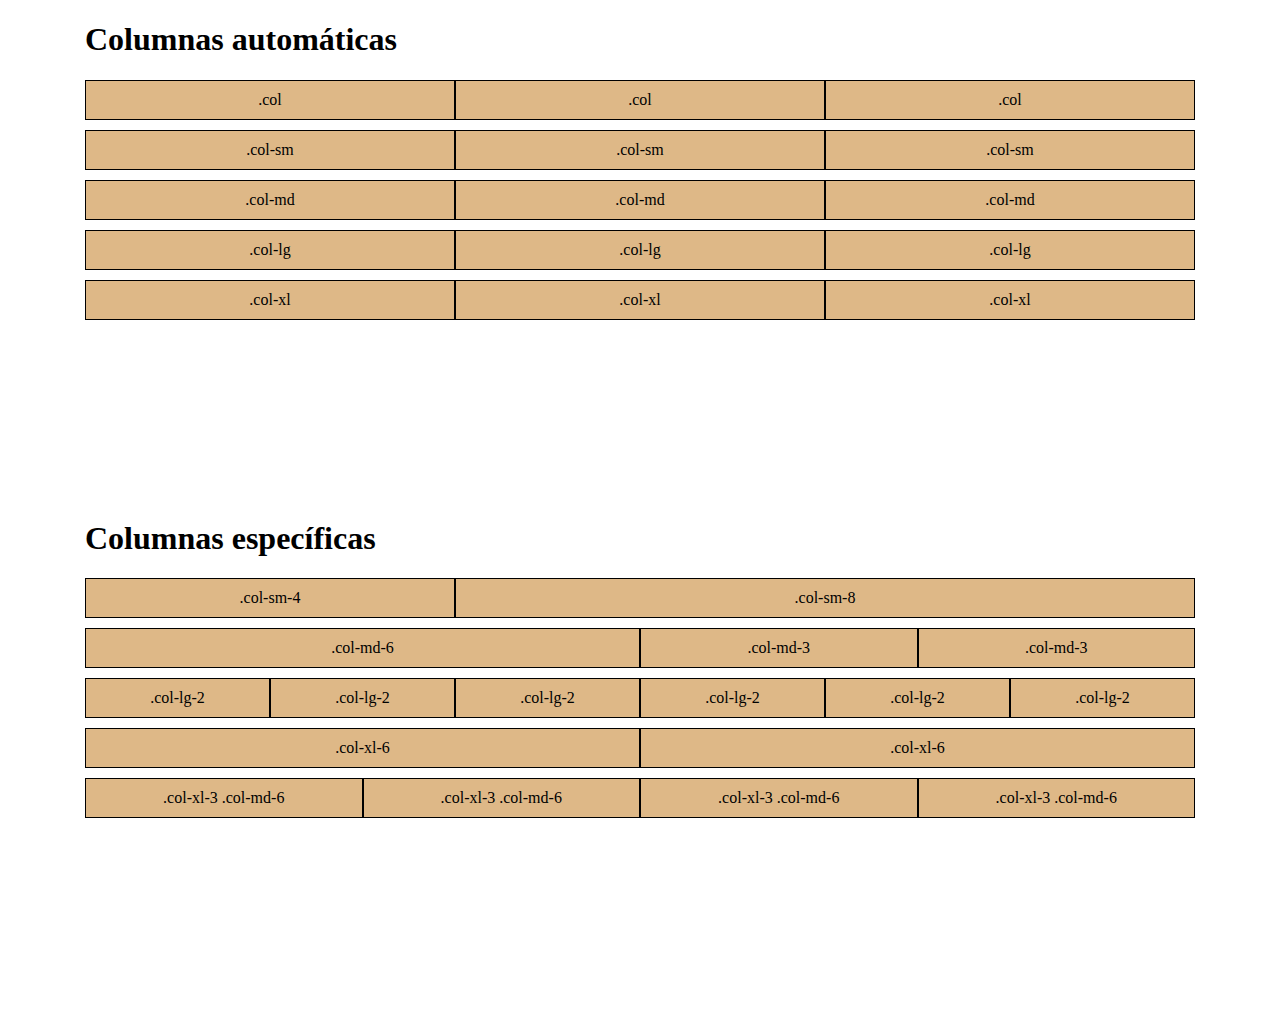
<file: columnado bootstrap/columnas responsive.html>
<!DOCTYPE html>
<html lang="es">

<head>
	<title>Tutorial Bootstrap4</title>
	<meta charset="utf-8">
	<meta name="viewport" content="width=device-width, initial-scale=1">
	<link rel="stylesheet" href="bootstrap-grid.min.css">
	<style type="text/css">
		.row {
			margin: 10px 0;
		}

		.row div[class*='col'] {
			padding: 10px;
			background: BurlyWood;
			text-align: center;
			border: 1px solid;
		}

		.container {
			margin-bottom: 200px
		}
	</style>
</head>

<body>

	<div class="container">

		<h1>Columnas automáticas</h1>

		<div class="row">

			<div class="col">
				.col
			</div>

			<div class="col">
				.col
			</div>

			<div class="col">
				.col
			</div>

		</div>

		<div class="row">

			<div class="col-sm">
				.col-sm
			</div>

			<div class="col-sm">
				.col-sm
			</div>

			<div class="col-sm">
				.col-sm
			</div>

		</div>

		<div class="row">

			<div class="col-md">
				.col-md
			</div>

			<div class="col-md">
				.col-md
			</div>

			<div class="col-md">
				.col-md
			</div>

		</div>

		<div class="row">

			<div class="col-lg">
				.col-lg
			</div>

			<div class="col-lg">
				.col-lg
			</div>

			<div class="col-lg">
				.col-lg
			</div>

		</div>

		<div class="row">

			<div class="col-xl">
				.col-xl
			</div>

			<div class="col-xl">
				.col-xl
			</div>

			<div class="col-xl">
				.col-xl
			</div>

		</div>


	</div>



	<div class="container">

		<h1>Columnas específicas</h1>

		<div class="row">

			<div class="col-sm-4">
				.col-sm-4
			</div>

			<div class="col-sm-8">
				.col-sm-8
			</div>

		</div>

		<div class="row">

			<div class="col-md-6">
				.col-md-6
			</div>

			<div class="col-md-3">
				.col-md-3
			</div>

			<div class="col-md-3">
				.col-md-3
			</div>

		</div>

		<div class="row">

			<div class="col-lg-2">
				.col-lg-2
			</div>

			<div class="col-lg-2">
				.col-lg-2
			</div>

			<div class="col-lg-2">
				.col-lg-2
			</div>

			<div class="col-lg-2">
				.col-lg-2
			</div>

			<div class="col-lg-2">
				.col-lg-2
			</div>

			<div class="col-lg-2">
				.col-lg-2
			</div>

		</div>

		<div class="row">

			<div class="col-xl-6">
				.col-xl-6
			</div>

			<div class="col-xl-6">
				.col-xl-6
			</div>

		</div>

		<div class="row">

			<div class="col-xl-3 col-md-6">
				.col-xl-3 .col-md-6
			</div>

			<div class="col-xl-3 col-md-6">
				.col-xl-3 .col-md-6
			</div>

			<div class="col-xl-3 col-md-6">
				.col-xl-3 .col-md-6
			</div>

			<div class="col-xl-3 col-md-6">
				.col-xl-3 .col-md-6
			</div>

		</div>



	</div>
</body>

</html>
</file>
